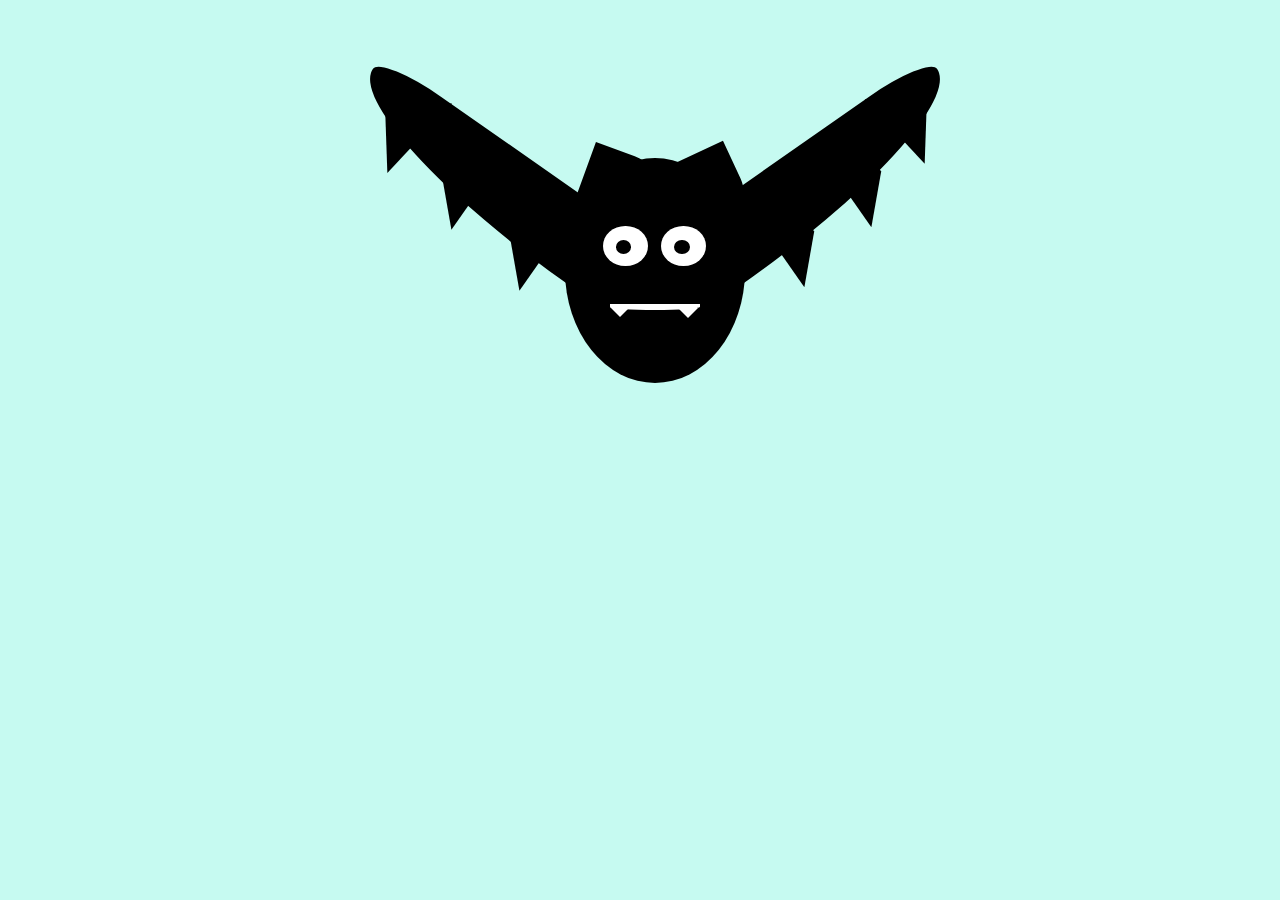
<file: index.html>
<!DOCTYPE html>
<html lang="es">
  <head>
    <link href="s.css" rel="stylesheet">
  </head>
  <body>
    <div class="vampiro">
      <div class="vampiro-inferior">
        <div class="ala-derecha"></div>
        <div class="ala-izquierda"></div>
        <div class="oreja-derecha"></div>
        <div class="oreja-izquierda"></div>
      </div>
      <div class="vampiro-superior">
        
        <div class="barriga"></div>
        <div class="ojo-derecho">
          <div class="reflejo-ojos"></div>
        </div>
        <div class="ojo-izquierdo">
          <div class="reflejo-ojos"></div>
        </div>
        <div class="colmillo-derecha"></div>
        <div class="colmillo-izquierda"></div>
        <div class="pico-superior"></div>
        <div class="detalle-d"></div>
        <div class="detalle-d1"></div>
        <div class="detalle-d2"></div>
        <div class="detalle-i"></div>
        <div class="detalle-i1"></div>
        <div class="detalle-i2"></div>
      </div>
    </div>

  </body>
</html>
</file>
<file: s.css>
.vampiro {
    position: relative;
    margin: auto;
    display: block;
    margin-top: 0%;
    width: 300px;
    height: 300px;
  }
  
.vampiro-superior {
  position:relative ;
  top: 110%;
  left: 25%;
  background: transparent;
  width: 50%;
  height: 45%;
  border-radius: 100%;
}

.vampiro-inferior {
    position: relative;
  top: 50%;
  left: 25%;
  right: 30%;
  bottom: 50%;
  background: rgb(0, 0, 0);
  width: 60%;
  height: 75%;
  border-radius: 100%;
}

.ala-derecha {
    position: relative;
  top: -146px;
  left: -55%;
  background: black;
  width: 45%;
  height: 160%;
  border-radius: 30% 30% 120% 30%;
  transform: rotate(125deg);
  z-index: -1;
}

.ala-izquierda {
  position: relative;
  top: -225%;
  left: 110%;
  background: black;
  width: 45%;
  height: 160%;
  border-radius: 30% 30% 30% 120%;
  transform: rotate(-125deg);
  z-index: -1;
}

.oreja-derecha {
  position: relative;
  top: -324%;
  left: 45%;
  background:  black;
  width: 50%;
  height: 50%;
  transform: rotate(65deg);
  border-radius: 0% 70% 60% 60%;
}

.oreja-izquierda {
  position: relative;
  top: -372%;
  left: 5%;
  background: black;
  width: 50%;
  height: 50%;
  border-radius: 0% 70% 60% 60%;
  transform: rotate(20deg);
}


.ojo-derecho {
  position: relative;
  top: -250%;
  left: 25%;
  background: white;
  width: 30%;
  height: 30%;
  border-radius: 100%;
}

.ojo-izquierdo {
  position: relative;
  top: -280%;
  left: 64%;
  background:white;
  width: 30%;
  height: 30%;
  border-radius: 100%;
}

.reflejo-ojos {
  position: relative;
  top: 35%;
  left: 29%;
  background: black;
  width: 35%;
  height: 35%;
  border-radius: 50%;
}

.colmillo-derecha {
  position: relative;
  top: -250%;
  left: 30%;
  width: 0%;
  height: 0%;
  border-top: solid  white 10px;
  border-left: solid transparent 10px;
  border-right: solid transparent 10px;
  border-bottom: solid transparent 2px;
}

.colmillo-izquierda {
  position: relative;
  top: -258%;
  left: 75%;
  width: 0%;
  height: 0%;
  border-top: solid  white 10px;
  border-left: solid transparent 10px;
  border-right: solid transparent 10px;
  border-bottom: solid transparent 2px;
}

.pico-superior {
position: relative;
  top: -270%;
  left: 30%;
  background:white;
  width: 60%;
  height: 5%;
  border-radius: 0% 0% 100% 100%;
  
}
.detalle-d{
  position: relative;
  top: -447%;
  left: -148%;
  width: 10%;
  height: 0%;
  border-top: solid  transparent 40px;
  border-left: solid transparent 40px;
  border-right: solid transparent 40px;
  border-bottom: solid black 40px;
  transform: rotate(-47deg);
}
.detalle-d1{
  position: relative;
  top: -462%;
  left: -110%;
  width: 5%;
  height: 0%;
  border-top: solid  transparent 40px;
  border-left: solid transparent 40px;
  border-right: solid transparent 40px;
  border-bottom: solid black 40px;
  transform: rotate(-55deg);
}
.detalle-d2{
  position: relative;
  top: -476%;
  left: -65%;
  width: 5%;
  height: 0%;
  border-top: solid  transparent 40px;
  border-left: solid transparent 40px;
  border-right: solid transparent 40px;
  border-bottom: solid black 40px;
  transform: rotate(-55deg);
}
.detalle-i{
  position: relative;
  top: -630%;
  left: 210%;
  width: 5%;
  height: 0%;
  border-top: solid  transparent 40px;
  border-left: solid transparent 40px;
  border-right: solid transparent 40px;
  border-bottom: solid black 40px;
  transform: rotate(47deg);
}
.detalle-i1{
  position: relative;
  top: -642%;
  left: 180%;
  width: 5%;
  height: 0%;
  border-top: solid  transparent 40px;
  border-left: solid transparent 40px;
  border-right: solid transparent 40px;
  border-bottom: solid black 40px;
  transform: rotate(55deg);
}
.detalle-i2{
  position: relative;
  top: -657%;
  left: 135%;
  width: 5%;
  height: 0%;
  border-top: solid  transparent 40px;
  border-left: solid transparent 40px;
  border-right: solid transparent 40px;
  border-bottom: solid black 40px;
  transform: rotate(55deg);
}
body {
  background:#c6faf1;
}
</file>
